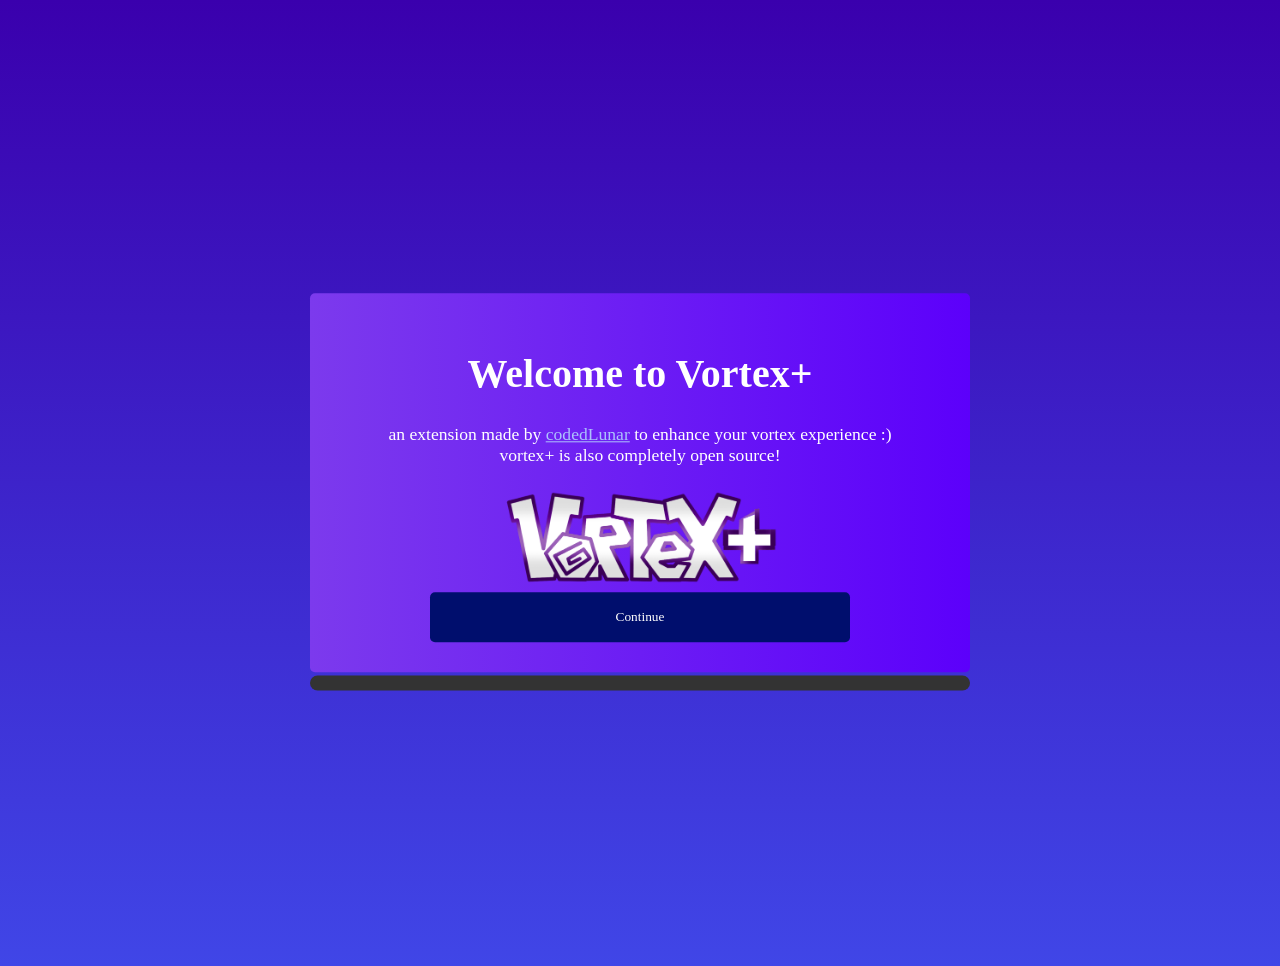
<file: welcome/index.html>
<!DOCTYPE html>
<html>
  <head>
    <title>Vortex+ setup!</title>
    <link rel="stylesheet" href="styles.css" />
  </head>
  <body>
      <main class="main">
        <div id="m-1" class="page">
          <h1>Welcome to Vortex+</h1>
          <p>an extension made by <a href="https://www.playvortex.io/users/97707/profile" style="color: #adc2fc;">codedLunar</a> to enhance your vortex experience :)<br>vortex+ is also completely open source!</p>
          <img src="../images/vortexpluslogo.png" id="dontadvertise-img" style="width: 300px" alt="">
          <button id="n-1" class="next">Continue</button>
        </div>

        <div id="m-2" class="page">
          <h1>Quick reminder!</h1>
          <p>make sure not to advertise this extension at all in the vortex game or discord server, as you could be banned/warned for doing so</p>
          <img src="../images/welcome/dontadvertise.png" id="dontadvertise-img" alt="">
          <button id="n-2" class="next">I understand</button>
        </div>

        <div id="m-3" class="page">
          <h1>Another reminder!</h1>
          <p>theres a pretty bad bug for me at least that im trying to fix very soon. if the homepage configuration (friends tab, show visits) etc doesnt work, logout, log back in, and hard refresh (ctrl+shift+r)</p>
          <button id="n-3" class="next">Got it</button>
        </div>

        <div id="m-4" class="page">
          <h1>Change configuration</h1>
          <p>you can change the configuration of everything from the browser popup, by pinning the extension in your toolbar and then clicking on it. if it doesnt open (known bug), keep clicking it until it works.</p>
          <img src="../images/welcome/vortex+popup.png" id="dontadvertise-img" alt="">
          <button id="n-4" class="next">Nice!</button>
        </div>

        <div id="m-5" class="page">
          <h1>Setup complete!</h1>
          <p>vortex+ setup is complete! any bugs are suggestions should be posted either in the github repo or the discord server</p>
          <a href="https://discord.gg/vQyB2ZNFVA"><button class="dc social">Discord</button></a>
          <a href="https://github.com/codedLunar/VortexPlus"><button class="gh social">GitHub</button></a>
        </div>

        <div id="progress">
            <div id="progress-bar">
                <div id="meter"></div>
                <div class="bars">
                    <div class="bar" id="bar-0"></div>
                    <div class="bar" id="bar-1"></div>
                    <div class="bar" id="bar-2"></div>
                    <div class="bar" id="bar-3"></div>
                </div>
            </div>
        </div>
      </main>

      <script src="script.js"></script>

      <script src="js-confetti.browser.js"></script>
  </body>
</html>
</file>
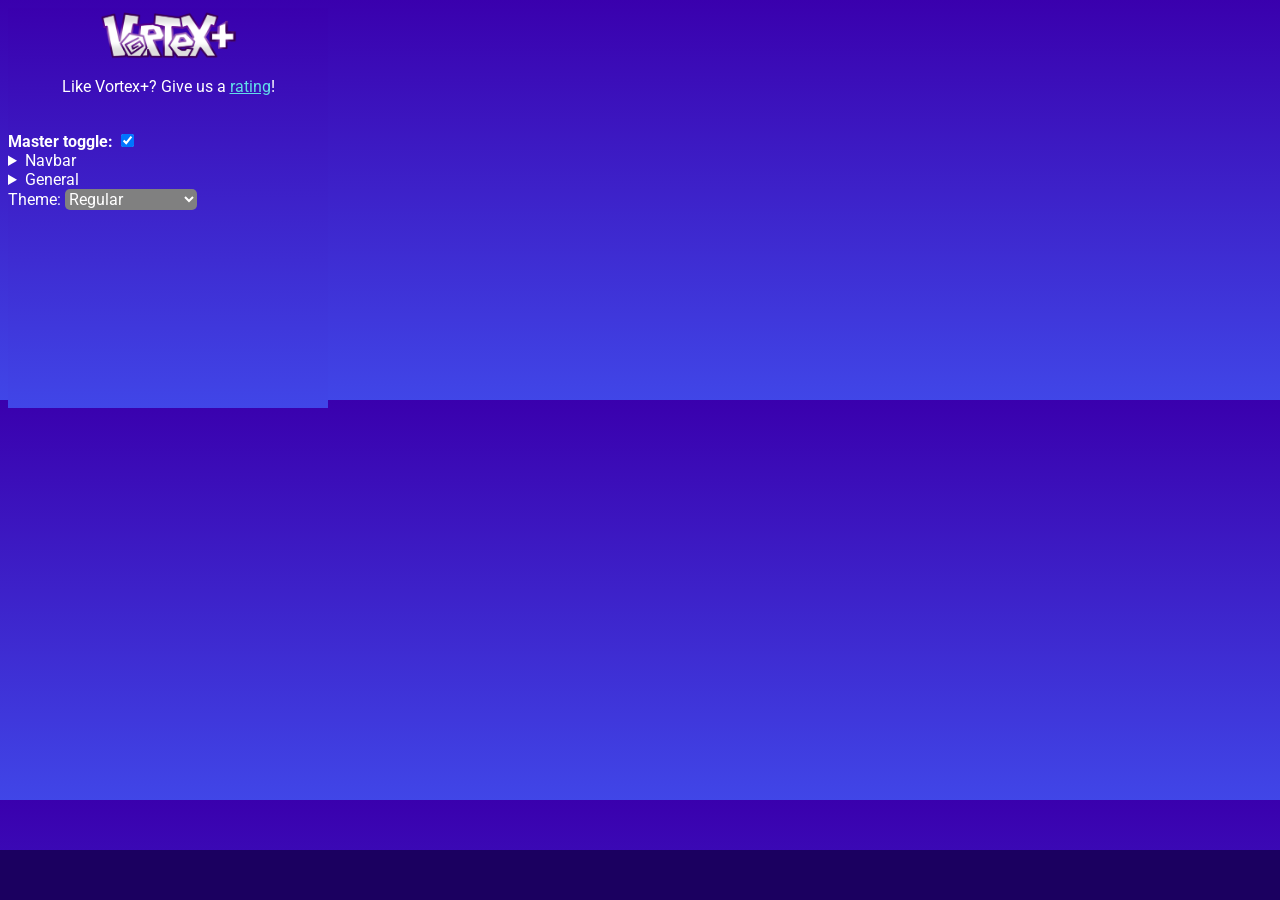
<file: popup/popup.html>
<!DOCTYPE html>
<html>
<head>
  <title>Vortex+ Configuration</title>
  <link rel="stylesheet" href="popup.css">
</head>
<body>
  <img src="../images/vortexpluslogo.png" width="150px" height="auto" id="title">
  <p style="text-align:center;">Like Vortex+? Give us a <a href="examplerating.html" style="color:#61dce9;">rating</a>!</p> <!-- temporarily a random addon bcus we dont have a extension page yet -->
  <br>
  <p style="display: inline;"><strong>Master toggle: </strong></p><input type="checkbox" name="" id="mastertoggle" class="mastertoggle" checked><br>
  <div class="main-toggles">
  <details id="details-nav">
    <summary>Navbar</summary>
    <p style="display: inline;">Profile username: </p><input type="checkbox" name="" id="navbar-username" class="profile_username" checked><br>
  </details>
  <details id="details-general">
      <summary>General</summary>
      <p style="display: inline;">Vortex plus logo: </p><input type="checkbox" name="" id="vortex-plus-logo" class="vortex_plus_logo" checked><br>
      <p style="display: inline;">Streamer Mode: </p><input type="checkbox" name="" id="streamer-mode" class="steamer_mode"><br><br>
  </details>
  <p style="display: inline;">Theme: </p><select id="theme"><option value="1">Regular</option><option value="2">Red</option><option value="3">Orange</option><option value="4">Green</option><option value="5">Pink</option><option value="6">Black and white</option></select><br>
  </div>
  <div></div> <!-- save btn placeholder -->
  <div id="saverevert-a"><div id="saverevert"></div></div>
  <script src="popup.js"></script>
</body>
</html>
</file>
<file: welcome/styles.css>
:root {
    --background-gradient: linear-gradient(180deg,#3a00ad #4046e7);
}

body {
  padding: 25px;
}

html {
    background: linear-gradient(180deg,#3a00ad, #4046e7);
}

h1 {
    font-size: 2.5rem;
}

p {
    font-size: 1.1rem;
}

* {
    color: white;
    font-family: Roboto;
    text-align: center;
}

.main {
  position: relative;
  min-height: 800px;
  height: 100vh;
  width: 100%;
}

#progress-bar {
    width: 660px;
    height: 15px;
    background-color: #333;

    border-radius: 15px;

    position: absolute;
    top: 50%;
    left: 50%;

    transform: translate(-50%, -50%);

    margin-top: 200px;

    transition: 0.5s margin-top;
}

#meter {
    position: absolute;
    top: 74%;
    left: 0%;

    transform: translate(0%, -74%);

    border-radius: 15px;

    padding-right: 0px;

    width: 0px;
    height: 15px;
    background: linear-gradient(50deg, #7c3aed,  #8283ff);

    transition: 1.3s padding-right;

    animation: rainbowBg 0.5s ease-in-out infinite;
}

.disabled {
    cursor: not-allowed !important;
    color: #333;
}

/*.bar {
    position: absolute;
      top: -10%;
      width: 5px;
      height: 20px;
      background: linear-gradient(180deg, #ff70fd, #d414d1);
      z-index: 15;
      border-radius: 5px;
}

#bar-0 {
    left: 0%;
}

#bar-1 {
    left: 32.7%
}

#bar-2 {
    left: 66.3%
}

#bar-3 {
    left: 99.3%
}
*/

.page {
  position: absolute;
  top: 50%;
  left: 50%;

  padding: 30px;
  border-radius: 5px;

  background: linear-gradient(270deg, #5c00fb, #7c3aed);

  transform: translate(-50%, -50%);

  width: 600px;
}

.next {
    background-color: #000e6d;

    width: 70%;
    height: 50px;

    border: none;
    border-radius: 5px;

    cursor: pointer;

    transition: 0.15s background-color;
}

.next:hover {
  background-color: #00159b;
}

@keyframes moveLeft {
  0% {
    left: 0%;
    opacity: 0;
  }

  100% {
    left: 50%;
    opacity: 1;
  }
}

@keyframes moveRight {
  0% {
    left: 50%;
    opacity: 1;
  }

  100% {
    left: 100%;
    opacity: 0;
  }
}


.transition-1 {
  animation: moveRight 0.50s ease-in-out 1;
}

.transition-0 {
  animation: moveLeft 0.50s ease-in-out 1;
}

#m-2 {
  display: none;
}

#m-3 {
  display: none;
}

#m-4 {
  display: none;
}

#m-5 {
    display: none;
}

.social {
  width: 35%;

  height: 50px;

  border: none;
  border-radius: 5px;

  cursor: pointer;

  transition: 0.15s background-color;
}

.dc {
  background-color: #5561ea;

  transition: 0.15s background-color;
}

.dc:hover {
  background-color: #606bea;
}

.gh {
  background-color: #000909;

  transition: 0.15s background-color;
}

.gh:hover {
  background-color: #001919;
}
</file>
<file: popup/popup.css>
@import url('https://fonts.googleapis.com/css2?family=Roboto:ital,wght@0,100..900;1,100..900&display=swap');

:root {
    --background-gradient: linear-gradient(180deg, hsla(260, 100%, 34%, 1) 0%, hsla(238, 78%, 58%, 1) 100%);
    --navbar-search-bg: #1b0060;
}

html, body {
  width: 320px;
  min-width: 320px;
  height: 400px;
  min-height: 400px;
  overflow: auto;
  background: var(--background-gradient);
}

* {
    color: white;
    font-family: Roboto;
    font-size: 1rem;
}


#title {
    display: block;
    margin: auto;
}

summary:hover {
    cursor: pointer;
}

select {
    background-color: gray;
    border: none;
    border-radius: 5px;
}

#revert {
    background-color: red;
    border: none;
    border-radius: 5px;
    transition: 0.15s background-color;
    margin-top: 15px;
}

#revert:hover {
    background-color: darkred;
}

#revert:active {
    background-color: #9f2530;
}

#save {
    background-color: #21bac2;
    border: none;
    border-radius: 5px;
    transition: 0.15s background-color;
    margin-top: 15px;
}

#save:hover {
    background-color: darkcyan;
}

#save:active {
    background-color: #32bae3;
}

#saverevert-a {
    position: absolute;
    background-color: var(--navbar-search-bg);
    width: 100%;
    height: 50px;
    left: 0;
    bottom: 0px;
}

#saverevert {
    position: sticky;
    background-color: var(--navbar-search-bg);
    width: 100%;
    height: 100%;

    display: flex;
    justify-content: center;
    align-items: center;
}
</file>
